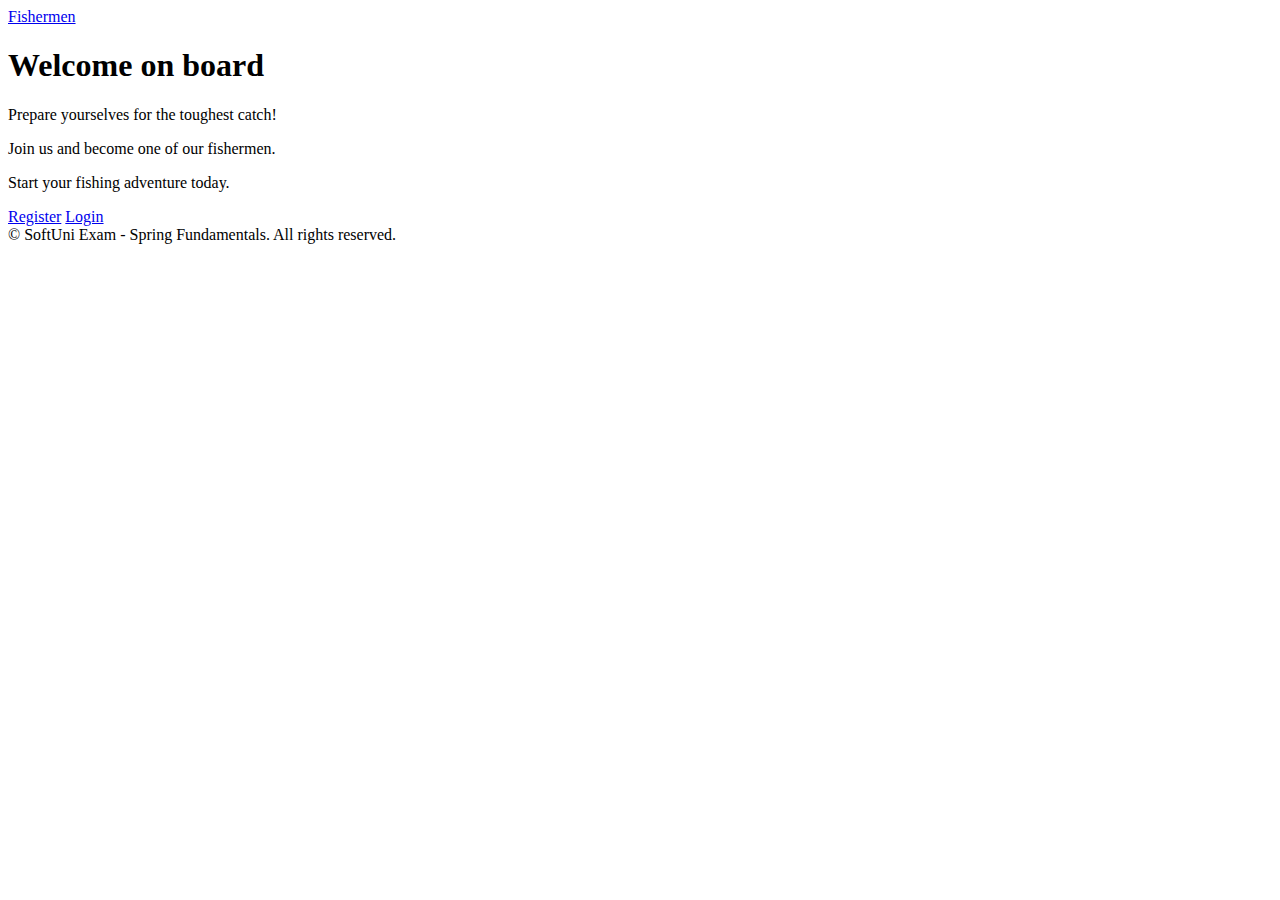
<file: src/main/resources/templates/index.html>
<!DOCTYPE html>
<html lang="en" xmlns:th="http://www.thymeleaf.org">
<head>
    <meta charset="UTF-8">
    <title>Fishermen</title>
    <link rel="stylesheet" th:href="@{/css/common.css}">
</head>
<body>

<!-- Welcome Section -->
<main class="welcome-message">
    <div class="hero-container">
        <div class="navbar-left"><a href="/" class="title-header">Fishermen</a></div>
        <h1 class="hero-title">Welcome on board</h1>
        <p class="hero-subtitle">Prepare yourselves for <span class="key-header">the toughest</span> catch!</p>
        <p class="hero-subtitle">Join us and <span class="key-header">become one</span> of our fishermen.</p>
        <p class="hero-subtitle">Start your fishing <span class="key-header">adventure</span> today.</p>

        <div class="hero-buttons">
            <a href="/register" class="hero-btn">Register</a>
            <a href="/login" class="hero-btn">Login</a>
        </div>
    </div>
</main>

<!-- Footer -->
<footer class="footer">
    <div>&copy; SoftUni Exam - Spring Fundamentals. All rights reserved.</div>
</footer>

</body>
</html>
</file>
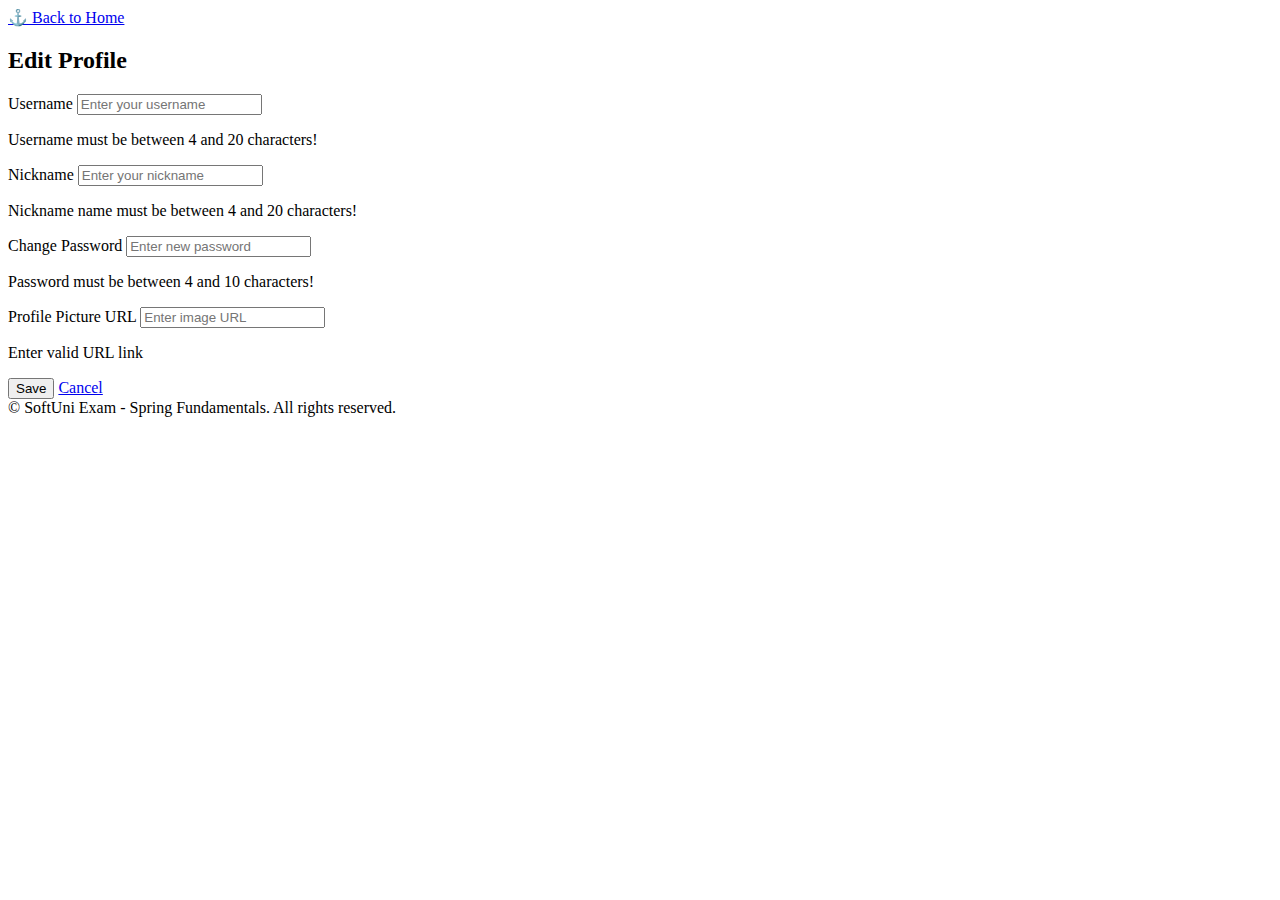
<file: src/main/resources/templates/edit-profile.html>
<!DOCTYPE html>
<html lang="en" xmlns="http://www.w3.org/1999/xhtml"
      xmlns:th="http://www.thymeleaf.org">
<head>
    <meta charset="UTF-8">
    <title>Fishermen - Edit Profile</title>
    <link rel="stylesheet" th:href="@{/css/common.css}">
    <link rel="stylesheet" th:href="@{/css/home.css}">
    <link rel="stylesheet" th:href="@{/css/forms.css}">
</head>
<body>

<main class="welcome-message">
    <div class="form-container">

        <!-- Back Button -->
        <div class="back-btn-container">
            <a href="/home" class="back-btn">
                <span class="anchor-icon">⚓</span> Back to Home
            </a>
        </div>

        <h2>Edit Profile</h2>
        <!-- TODO: Add correct form action, method and binding object here-->
        <form th:action="@{/edit-profile}" th:object="${editProfileRequest}"  th:method="POST">
            <input type="hidden" name="_method" value="put"/>

            <!-- Username -->
            <label for="username">Username</label>
            <!-- TODO: bind the bellow input element with the DTO field -->
            <input type="text" th:field="*{username}"
                   id="username"
                   placeholder="Enter your username">
            <!-- TODO: show the element "Username must be between 4 and 20 characters!" only if username field has errors -->
            <p class="text-light" th:if="${#fields.hasErrors('username')}">Username must be between 4 and 20 characters!</p>

            <!-- Nickname -->
            <label for="nickname">Nickname</label>
            <input type="text" th:field="*{nickname}"
                   id="nickname"
                   placeholder="Enter your nickname">
            <!-- TODO: show the element "Nickname name must be between 4 and 20 characters!" only if nickname field has errors -->
            <p class="text-light" th:if="${#fields.hasErrors('nickname')}">Nickname name must be between 4 and 20 characters!</p>

            <!-- Password -->
            <label for="password">Change Password</label>
            <input type="password" th:field="*{password}"
                   id="password"
                   placeholder="Enter new password">
            <!-- TODO: show the element "Password must be between 4 and 10 characters!" only if nickname field has errors -->
            <p class="text-light" th:if="${#fields.hasErrors('password')}">Password must be between 4 and 10 characters!</p>

            <!-- Profile Picture -->
            <label for="profilePicture">Profile Picture URL</label>
            <input type="text" th:field="*{imageUrl}"
                   id="profilePicture"
                   placeholder="Enter image URL">
            <!-- TODO: show the element "Enter valid URL link" only if user url field has errors -->
            <p class="text-light" th:if="${#fields.hasErrors('imageUrl')}">Enter valid URL link</p>

            <!-- Buttons -->
            <div class="submit-btn">
                <button type="submit" class="form-submit-btn">Save</button>
                <a href="/home" class="form-submit-btn cancel-btn">Cancel</a>
            </div>

        </form>
    </div>
</main>

<footer class="footer">
    <div>&copy; SoftUni Exam - Spring Fundamentals. All rights reserved.</div>
</footer>

</body>
</html>
</file>
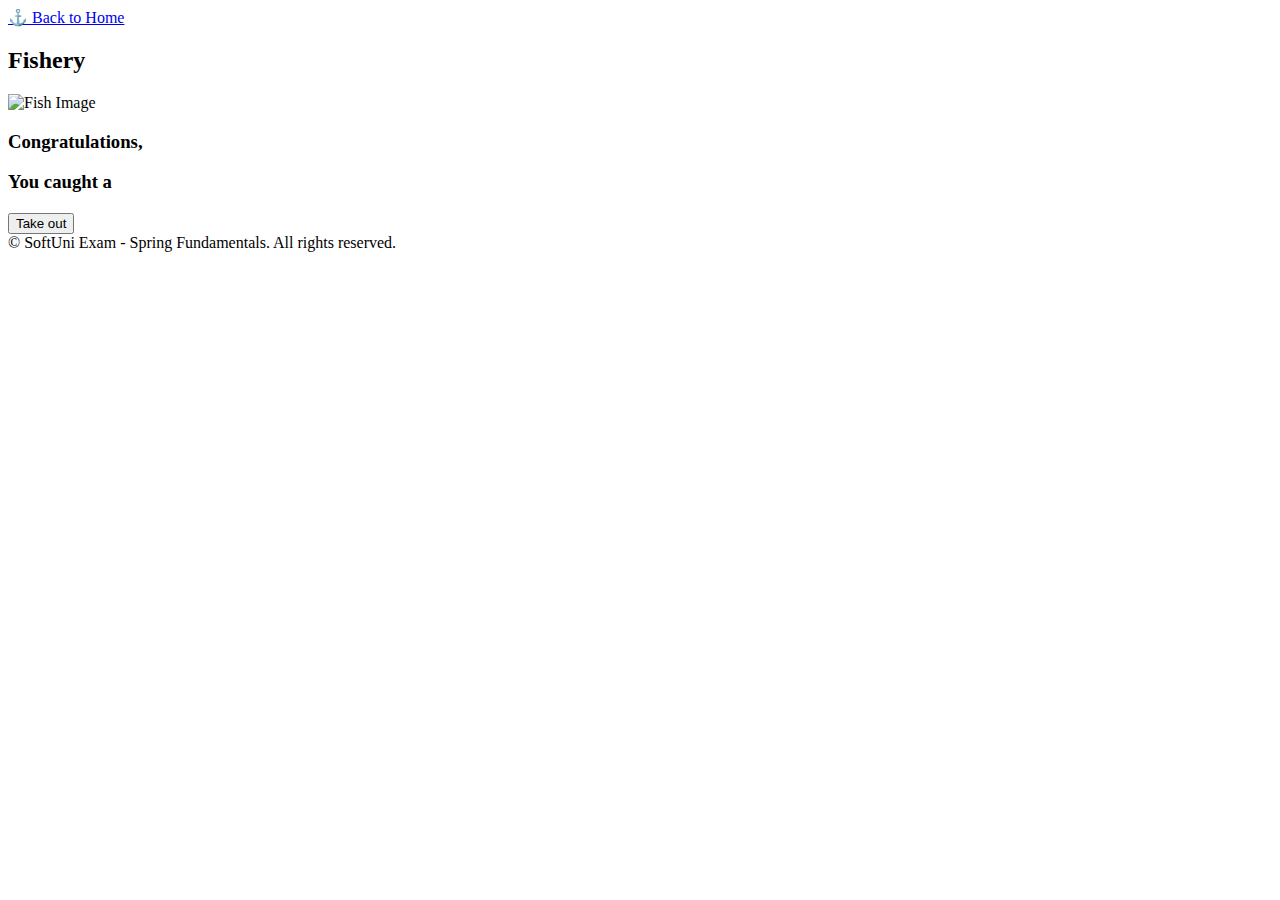
<file: src/main/resources/templates/fishing-spot.html>
<!DOCTYPE html>
<html lang="en" xmlns:th="http://www.thymeleaf.org">
<head>
    <meta charset="UTF-8"/>
    <title>Fishermen</title>
    <link rel="stylesheet" th:href="@{/css/common.css}">
    <link rel="stylesheet" th:href="@{/css/home.css}">
    <link rel="stylesheet" th:href="@{/css/forms.css}">
</head>
<body>

<main class="welcome-message">
    <div class="form-container">
        <div class="back-btn-container">
            <a href="/home" class="back-btn"><span class="anchor-icon">⚓</span> Back to Home</a>
        </div>
        <h2>Fishery</h2>
        <div id="result" class="fish-container">
            <form th:action="@{/fishing-spot}" th:method="POST">
                <div class="fish-result">
                    <!-- TODO: image of the fish -->
                    <img th:src="${fish.imageUrl}" alt="Fish Image">
                    <div>
                        <h3>Congratulations,</h3>
                        <h3>You caught a</h3>
                        <!-- TODO: species of the fish -->
                        <h2 th:text="${fish.species}"></h2>
                        <!-- TODO: weight of the fish -->
                        <p  th:text="'WEIGHT: ' + ${fish.weight} + ' GRAMS'"></p>
                    </div>
                    <!-- TODO: ID of the fish -->
                    <input type="hidden" name="species" th:value="${fish.species}">
                    <button type="submit" id="takeOutBtn">Take out</button>
                </div>
            </form>
        </div>
    </div>
</main>
<footer class="footer">
    <div>&copy; SoftUni Exam - Spring Fundamentals. All rights reserved.</div>
</footer>
</body>
</html>
</file>
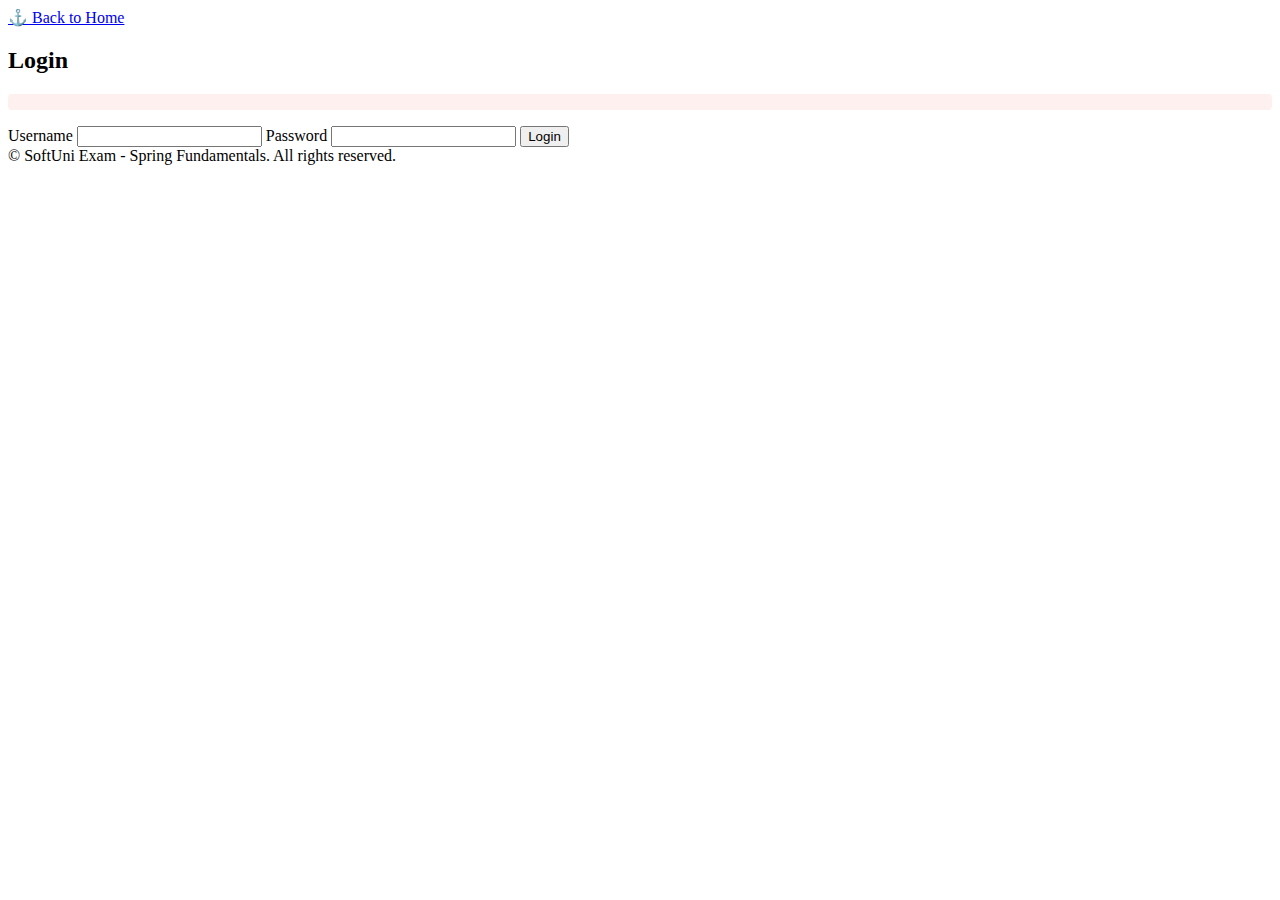
<file: src/main/resources/templates/login.html>
<!DOCTYPE html>
<html lang="en" xmlns:th="http://www.thymeleaf.org">
<head>
    <meta charset="UTF-8">
    <title>Fishermen - Login</title>
    <link rel="stylesheet" th:href="@{/css/common.css}">
    <link rel="stylesheet" th:href="@{/css/home.css}">
    <link rel="stylesheet" th:href="@{/css/forms.css}">
</head>
<body>

<main class="welcome-message">
    <div class="form-container">

        <!-- Back Button -->
        <div class="back-btn-container">
            <a href="/" class="back-btn">
                <span class="anchor-icon">⚓</span> Back to Home
            </a>
        </div>

        <h2>Login</h2>
        <p class="alert-warning" th:if="${loginAttemptMessage}" th:text="${loginAttemptMessage}" style="color: #ff6b6b; text-align: center; margin-bottom: 1rem; padding: 0.5rem; background: rgba(255,107,107,0.1); border-radius: 4px;"></p>

        <!-- TODO: Add correct form action, method and binding object here-->
        <form action="" th:method="POST" th:object="${loginRequest}">

            <label for="username">Username</label>
            <!-- TODO: bind the bellow input element with the DTO field -->
            <input type="text" th:field="*{username}"  id="username" name="username"/>

            <label for="password">Password</label>
            <!-- TODO: bind the bellow input element with the DTO field -->
            <input type="password" th:field="*{password}" id="password" name="password"/>

            <button type="submit" class="form-submit-btn">Login</button>
        </form>
    </div>
</main>

<footer class="footer">
    <div>&copy; SoftUni Exam - Spring Fundamentals. All rights reserved.</div>
</footer>
</body>
</html>
</file>
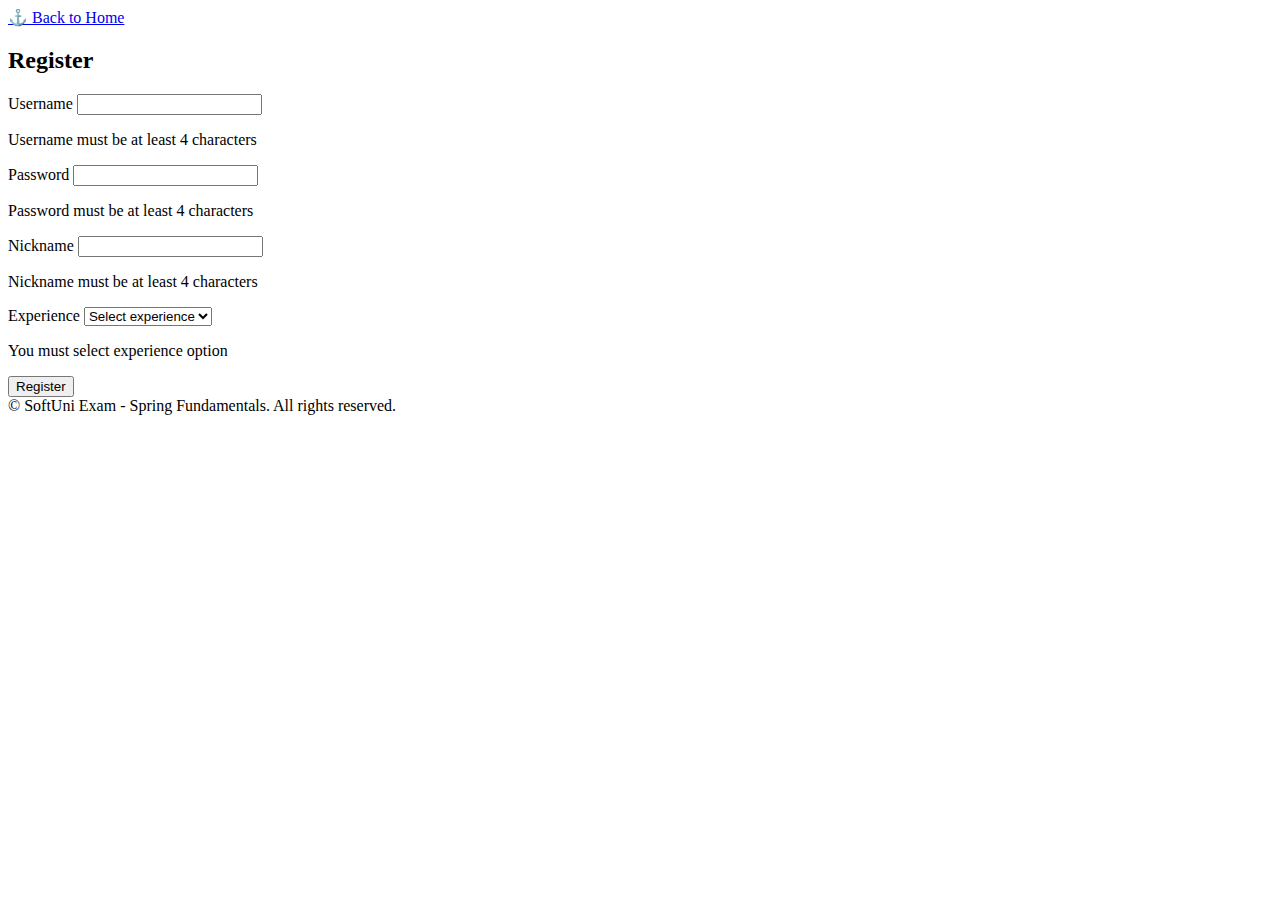
<file: src/main/resources/templates/register.html>
<!DOCTYPE html>
<html lang="en" xmlns:th="http://www.thymeleaf.org">
<head>
    <meta charset="UTF-8">
    <title>Fishermen - Register</title>
    <link href="https://fonts.googleapis.com/css2?family=Cinzel:wght@600&display=swap" rel="stylesheet">
    <link rel="stylesheet" th:href="@{/css/common.css}">
    <link rel="stylesheet" th:href="@{/css/home.css}">
    <link rel="stylesheet" th:href="@{/css/forms.css}">
</head>
<body>

<main class="welcome-message">
    <div class="form-container">

        <!-- Back Button -->
        <div class="back-btn-container">
            <a href="/" class="back-btn">
                <span class="anchor-icon">⚓</span> Back to Home
            </a>
        </div>

        <h2>Register</h2>
        <!-- TODO: Add correct form action, method and binding object here-->
        <form th:action="@{/register}" th:method="post" th:object="${registerRequest}">
            <label for="username">Username</label>
            <!-- TODO: bind the bellow input element with the DTO field -->
            <input type="text" th:field="*{username}" id="username" name="username">
            <!-- TODO: show the element "Username must be at least 4 characters" only if username field has errors -->
            <p class="text-light" th:if="${#fields.hasErrors('username')}">Username must be at least 4 characters</p>

            <label for="password">Password</label>
            <!-- TODO: bind the bellow input element with the DTO field -->
            <input type="password" th:field="*{password}" id="password" name="password"/>
            <!-- TODO: show the element "Password must be at least 4 characters" only if username field has errors -->
            <p class="text-center" th:if="${#fields.hasErrors('password')}">Password must be at least 4 characters</p>

            <label for="nickname">Nickname</label>
            <!-- TODO: bind the bellow input element with the DTO field -->
            <input type="text" th:field="*{nickname}" id="nickname" name="nickname"/>
            <!-- TODO: show the element "Nickname must be at least 4 characters" only if username field has errors -->
            <p class="text-info" th:if="${#fields.hasErrors('nickname')}">Nickname must be at least 4 characters</p>

            <label for="experience" class="h3 mb-2">Experience</label>
            <select id="experience" name="experience" th:field="*{experience}">
                <!-- TODO: loop through Experience Enum value -->
                <option value="">Select experience</option>
                <option th:each="e : ${experience}"
                        th:value="${e}"
                        th:text="${e.name()}">
                </option>
            </select>
            <!-- TODO: show the element "You must select experience option" only if username field has errors -->
            <p class="text-light" th:if="${#fields.hasErrors('experience')}">You must select experience option</p>

            <button type="submit" class="form-submit-btn">Register</button>
        </form>
    </div>
</main>

<footer class="footer">
    <div>&copy; SoftUni Exam - Spring Fundamentals. All rights reserved.</div>
</footer>
</body>
</html>
</file>
